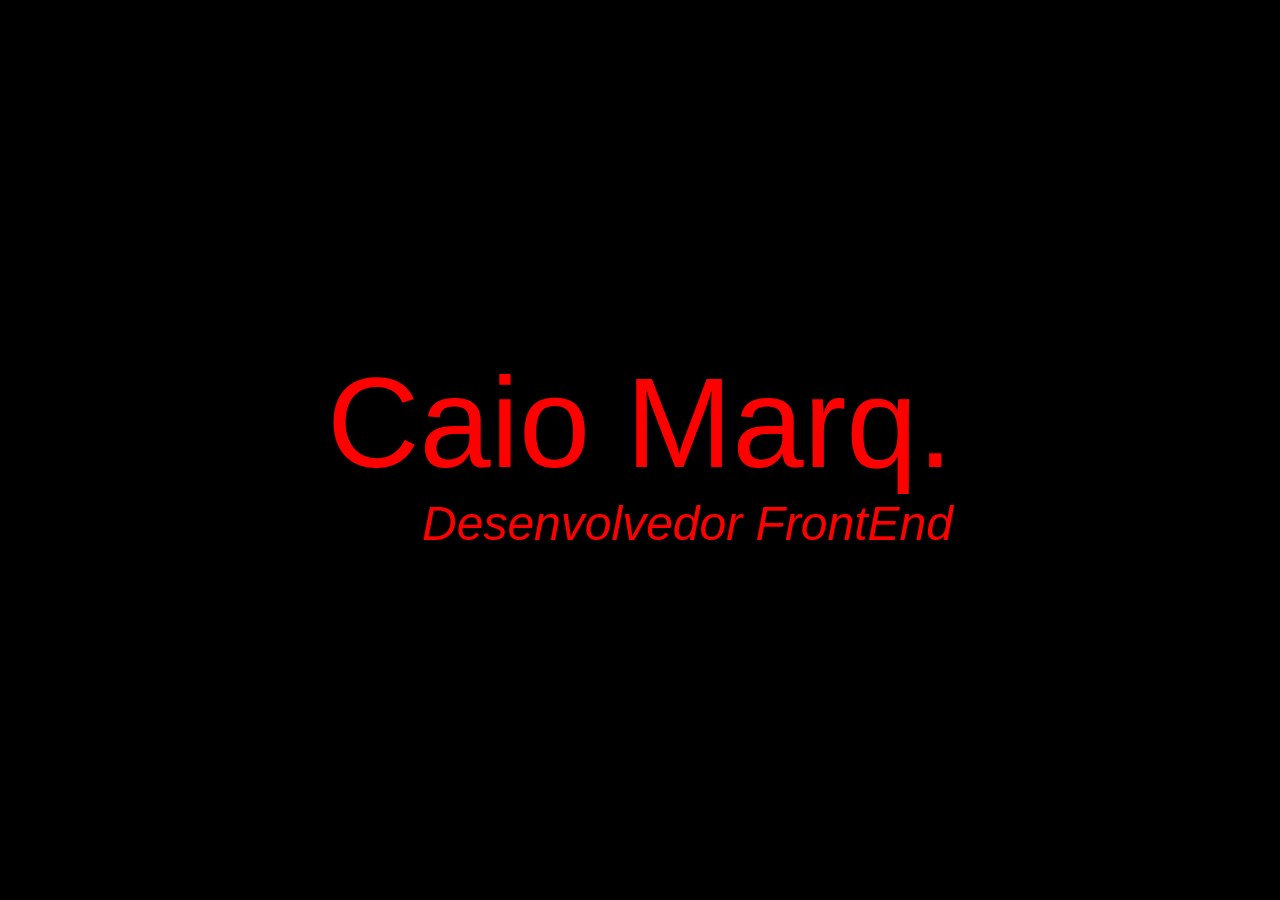
<file: index.html>
<!DOCTYPE html>
<html lang="pt-br">
<head>
    <meta charset="UTF-8">
    <meta name="viewport" content="width=device-width, initial-scale=1.0">
 <link rel="stylesheet" href="style.css">
    <title>Caio Marq.</title>
</head>
<body>
    <div>
  <H1>Caio Marq.</H1>
    <h2 class="texto">Desenvolvedor FrontEnd </h2>
    </div>
</body>
</html>
</file>
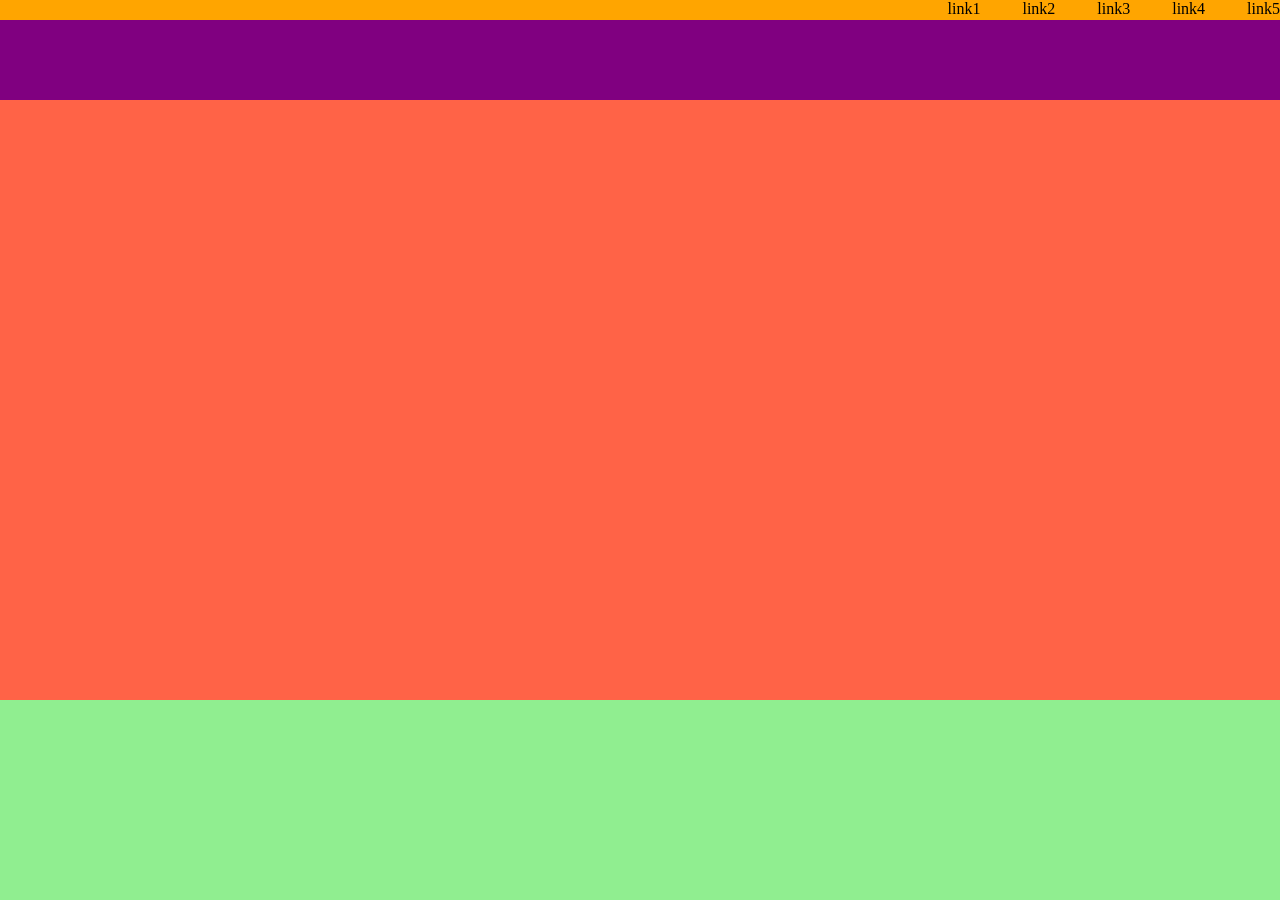
<file: Tag semanticas/index.html>
<!DOCTYPE html>
<html lang="pt-br">
<head>
    <meta charset="UTF-8">
    <meta name="viewport" content="width=device-width, initial-scale=1.0">
    <link rel="stylesheet" href="./style.css">
    <title>tag semanticas</title>
</head>
<body>
    <header class="header">
    <div class="link-fiesp">
        <p>link1</p>
        <p>link2</p>
        <p>link3</p>
        <p>link4</p>
        <p>link5</p>
    </div>
    <div class="link-site"></div>
    </header>
    <main class="main"></main>
    <footer class="footer"></footer>
</body>
</html>
</file>
<file: style.css>
*{
    padding: 0;
    margin: 0;
    box-sizing: border-box;
}
body{
    display: flex;
    flex-direction: column;
    align-items: center;
    justify-content: center;
    height: 100vh;
    background-color: black;
color: red;
font-family: 'Segoe UI', Tahoma, Geneva, Verdana, sans-serif;    
}

h1{
    font-size: 128px;
    font-weight: 100;
}

.texto{
    font-size: 48px;
    font-weight: 100;
    font-style: italic;
    text-align: right;
}
</file>
<file: Tag semanticas/style.css>
*{
    margin: 0;
    padding: 0;
    box-sizing: border-box;
}

body{
    height: 100vh;
    display: flex;
    flex-direction: column;
}

.header{
    background-color: lightblue;
        height: 100px;
}

.link-fiesp{
    display: flex;
    justify-content: flex-end;
    gap: 42px;
    background-color: orange;   
    height: 20px;
}
.link-site{
    background-color: purple;
    height: 80px;
}

.main{
    background-color: tomato;
        height: 100px;
        flex-grow: 1;
}

.footer{
    background-color: lightgreen;
        height: 200px;
}
</file>
